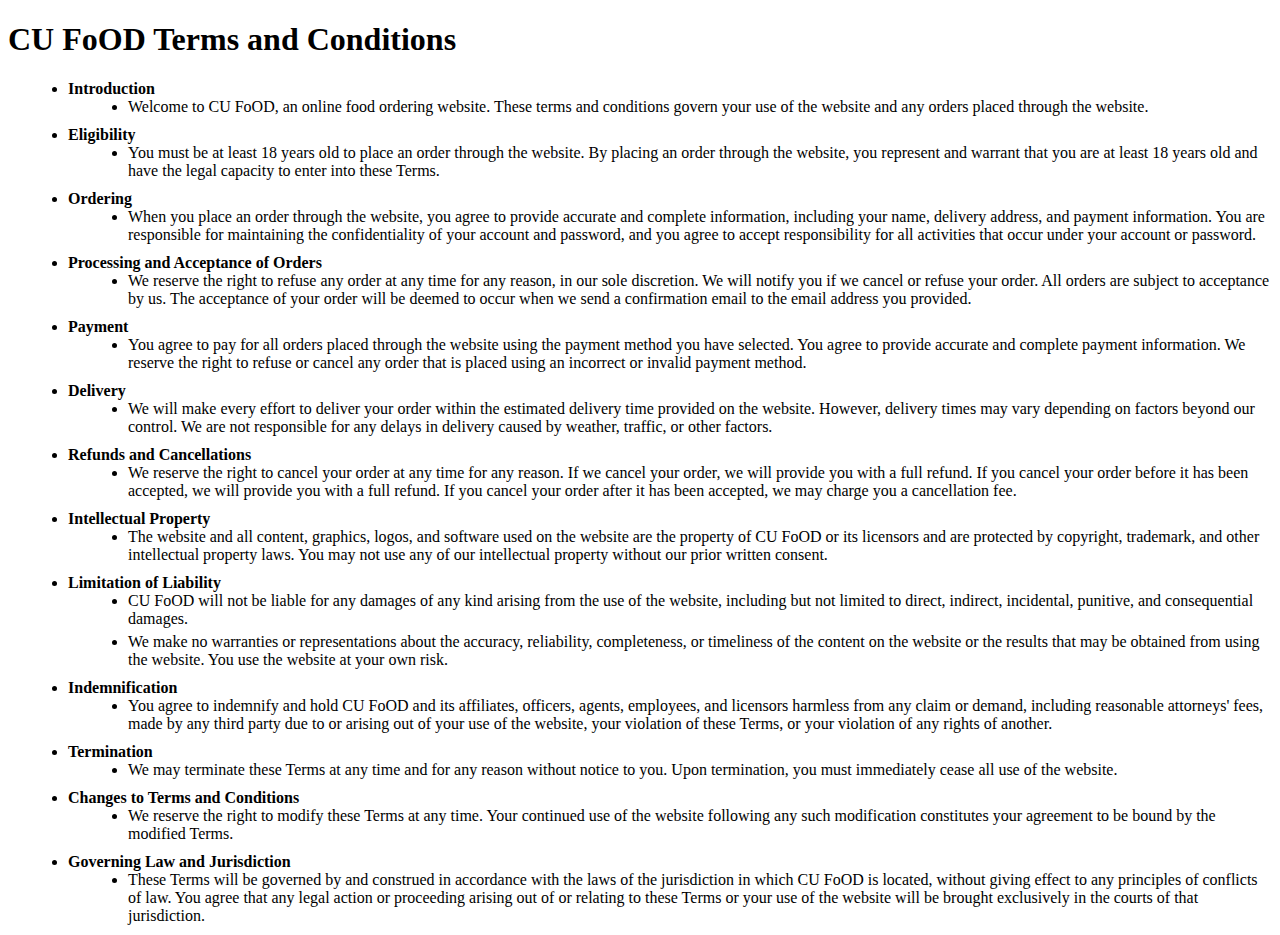
<file: templets/auth/terms.html>
<!DOCTYPE html>
    <html>
    <head>
        <meta charset="UTF-8">
        <title>CU FoOD Terms and Conditions</title>
        <style>
            /* Style for the main container */
    #terms-container {
    max-width: 800px;
    margin: 0 auto;
    font-family: Arial, sans-serif;
    font-size: 16px;
    line-height: 1.5;
    padding: 20px;
    }

    /* Style for the section headings */
    h2 {
    font-size: 24px;
    font-weight: bold;
    margin-top: 20px;
    margin-bottom: 10px;
    }

    /* Style for the subheadings */
    h3 {
    font-size: 20px;
    font-weight: bold;
    margin-top: 10px;
    margin-bottom: 5px;
    }

    /* Style for the lists */
    ul {
    list-style: disc;
    margin-left: 20px;
    margin-bottom: 10px;
    }

    /* Style for the list items */
    li {
    margin-bottom: 5px;
    }

    /* Style for the links */
    a {
    color: #0077cc;
    text-decoration: none;
    }

    a:hover {
    text-decoration: underline;
    }

        </style>
    </head>
    <body>
        <h1>CU FoOD Terms and Conditions</h1>
        <ul>
            <li><strong>Introduction</strong>
                <ul>
                    <li>Welcome to CU FoOD, an online food ordering website. These terms and conditions govern your use of the website and any orders placed through the website.</li>
                </ul>
            </li>
            <li><strong>Eligibility</strong>
                <ul>
                    <li>You must be at least 18 years old to place an order through the website. By placing an order through the website, you represent and warrant that you are at least 18 years old and have the legal capacity to enter into these Terms.</li>
                </ul>
            </li>
            <li><strong>Ordering</strong>
                <ul>
                    <li>When you place an order through the website, you agree to provide accurate and complete information, including your name, delivery address, and payment information. You are responsible for maintaining the confidentiality of your account and password, and you agree to accept responsibility for all activities that occur under your account or password.</li>
                </ul>
            </li>
            <li><strong>Processing and Acceptance of Orders</strong>
                <ul>
                    <li>We reserve the right to refuse any order at any time for any reason, in our sole discretion. We will notify you if we cancel or refuse your order. All orders are subject to acceptance by us. The acceptance of your order will be deemed to occur when we send a confirmation email to the email address you provided.</li>
                </ul>
            </li>
            <li><strong>Payment</strong>
                <ul>
                    <li>You agree to pay for all orders placed through the website using the payment method you have selected. You agree to provide accurate and complete payment information. We reserve the right to refuse or cancel any order that is placed using an incorrect or invalid payment method.</li>
                </ul>
            </li>
            <li><strong>Delivery</strong>
                <ul>
                    <li>We will make every effort to deliver your order within the estimated delivery time provided on the website. However, delivery times may vary depending on factors beyond our control. We are not responsible for any delays in delivery caused by weather, traffic, or other factors.</li>
                </ul>
            </li>
            <li><strong>Refunds and Cancellations</strong>
                <ul>
                    <li>We reserve the right to cancel your order at any time for any reason. If we cancel your order, we will provide you with a full refund. If you cancel your order before it has been accepted, we will provide you with a full refund. If you cancel your order after it has been accepted, we may charge you a cancellation fee.</li>
                </ul>
            </li>
            <li><strong>Intellectual Property</strong>
                <ul>
                    <li>The website and all content, graphics, logos, and software used on the website are the property of CU FoOD or its licensors and are protected by copyright, trademark, and other intellectual property laws. You may not use any of our intellectual property without our prior written consent.</li>
                </ul>
            </li>
            <li><strong>Limitation of Liability</strong>
                <ul>
                    <li>CU FoOD will not be liable for any damages of any kind arising from the use of the website, including but not limited to direct, indirect, incidental, punitive, and consequential damages.</li>
                    <li>We make no warranties or representations about the accuracy, reliability, completeness, or timeliness of the content on the website or the results that may be obtained from using the website. You use the website at your own risk.</li>
                </ul>
            </li>
            <li><strong>Indemnification</strong>
                <ul>
                    <li>You agree to indemnify and hold CU FoOD and its affiliates, officers, agents, employees, and licensors harmless from any claim or demand, including reasonable attorneys' fees, made by any third party due to or arising out of your use of the website, your violation of these Terms, or your violation of any rights of another.</li>
                </ul>
            </li>
            <li><strong>Termination</strong>
                <ul>
                    <li>We may terminate these Terms at any time and for any reason without notice to you. Upon termination, you must immediately cease all use of the website.</li>
                </ul>
            </li>
            <li><strong>Changes to Terms and Conditions</strong>
                <ul>
                    <li>We reserve the right to modify these Terms at any time. Your continued use of the website following any such modification constitutes your agreement to be bound by the modified Terms.</li>
                </ul>
            </li>
            <li><strong>Governing Law and Jurisdiction</strong>
                <ul>
                    <li>These Terms will be governed by and construed in accordance with the laws of the jurisdiction in which CU FoOD is located, without giving effect to any principles of conflicts of law. You agree that any legal action or proceeding arising out of or relating to these Terms or your use of the website will be brought exclusively in the courts of that jurisdiction.</li>
                </ul>
            </li>
        </ul>
    </body>
    </html>
</file>
